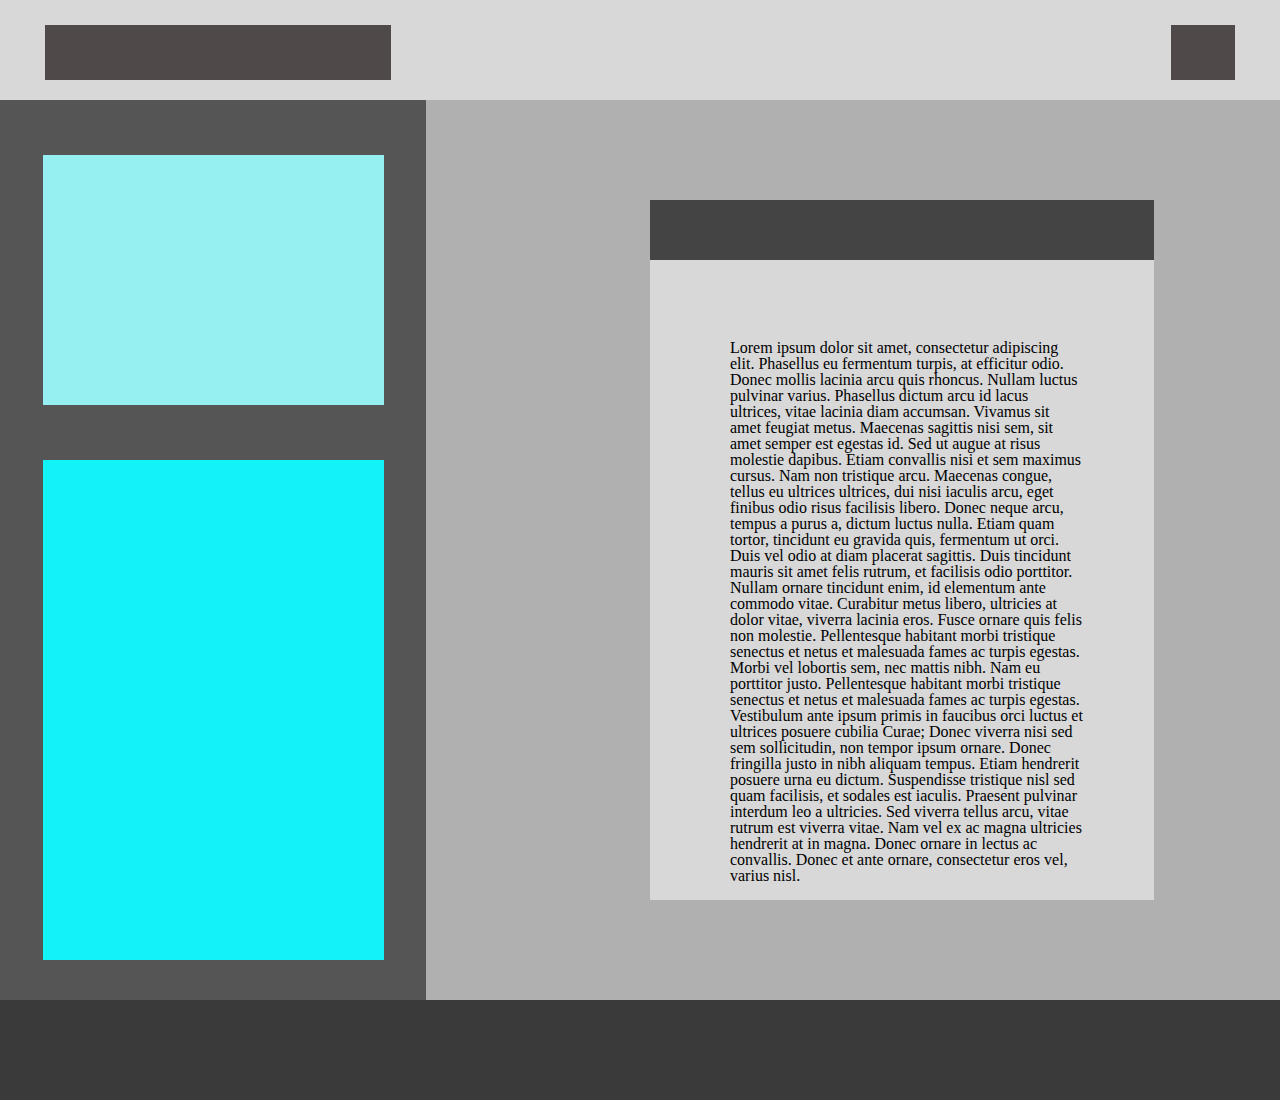
<file: level-1/index.html>
<!DOCTYPE html>
<html lang="en">

<head>

    <meta charset="UTF-8">
    <title>level-1</title>

    <link rel="stylesheet" href="../base/base.css">

    <!-- STEP 1 CSS FILE **** STEP 1 CSS FILE *** STEP 1 CSS FILE -->
    <link rel="stylesheet" href="step-1/step-1.css">

    <!-- <link rel="stylesheet" href=""> -->

    <!-- STEP 2 CSS FILE **** STEP 2 CSS FILE *** STEP 2 CSS FILE -->
    <link rel="stylesheet" href="step-2/step-2.css">

    <!-- STEP 3 CSS FILE **** STEP 3 CSS FILE *** STEP 3 CSS FILE -->
    <link rel="stylesheet" href="step-3/step-3.css">

</head>

<body>
    <main class="main-wrapper">

        <!-- Step-1.1 Position the header at the top of the screen-->
        <header class="header">

            <!-- Step-2.3 add styles to match the step-2 design  -->
            <div class="logo-container"></div>

            <!-- Step-2.4 add styles to match the step-2 design-->
            <div class="menu-container"></div>

        </header>

        <section class="main-section">

            <!-- Step-1.2 Position content-left to the left of the screen-->
            <div class="content-left">

                <!-- Step-2.1 add styles to match the step-2 design  -->
                <div class="profile-image-container"></div>

                <!-- Step-2.2 add styles to match the step-2 design-->
                <div class="profile-links-container"></div>

            </div>
            <!-- step-1.3 Position content-mid to the middle of the screen-->
            <div class="content-mid">

                <!-- Step-3.3 add some styles to match the step-3 design  -->
                <section class="content-container">

                    <!-- Step-3.1 add styles to match the step-3 design. This is the header   -->
                    <header class="content-mid-header"></header>

                    <!-- Step-3.2 add styles to match the step-3 design. This is the content section  -->
                    <div class="content">
                        <!-- Step-3.3 add some content  -->
                        Lorem ipsum dolor sit amet, consectetur adipiscing elit. Phasellus eu fermentum turpis, at efficitur odio. Donec mollis lacinia
                        arcu quis rhoncus. Nullam luctus pulvinar varius. Phasellus dictum arcu id lacus ultrices, vitae
                        lacinia diam accumsan. Vivamus sit amet feugiat metus. Maecenas sagittis nisi sem, sit amet semper
                        est egestas id. Sed ut augue at risus molestie dapibus. Etiam convallis nisi et sem maximus cursus.
                        Nam non tristique arcu. Maecenas congue, tellus eu ultrices ultrices, dui nisi iaculis arcu, eget
                        finibus odio risus facilisis libero. Donec neque arcu, tempus a purus a, dictum luctus nulla. Etiam
                        quam tortor, tincidunt eu gravida quis, fermentum ut orci. Duis vel odio at diam placerat sagittis.
                        Duis tincidunt mauris sit amet felis rutrum, et facilisis odio porttitor. Nullam ornare tincidunt
                        enim, id elementum ante commodo vitae. Curabitur metus libero, ultricies at dolor vitae, viverra
                        lacinia eros. Fusce ornare quis felis non molestie. Pellentesque habitant morbi tristique senectus
                        et netus et malesuada fames ac turpis egestas. Morbi vel lobortis sem, nec mattis nibh. Nam eu porttitor
                        justo. Pellentesque habitant morbi tristique senectus et netus et malesuada fames ac turpis egestas.
                        Vestibulum ante ipsum primis in faucibus orci luctus et ultrices posuere cubilia Curae; Donec viverra
                        nisi sed sem sollicitudin, non tempor ipsum ornare. Donec fringilla justo in nibh aliquam tempus.
                        Etiam hendrerit posuere urna eu dictum. Suspendisse tristique nisl sed quam facilisis, et sodales
                        est iaculis. Praesent pulvinar interdum leo a ultricies. Sed viverra tellus arcu, vitae rutrum est
                        viverra vitae. Nam vel ex ac magna ultricies hendrerit at in magna. Donec ornare in lectus ac convallis.
                        Donec et ante ornare, consectetur eros vel, varius nisl.
                    </div>

                </section>

            </div>

        </section>

        <!-- Step-1.4 Position the footer at the bottom of the screen-->
        <footer class="footer"> </footer>

    </main>
</body>

</html>
</file>
<file: base/base.css>
/* DO NOT CHANGE THESE */
/* DO NOT CHANGE THESE */
/* DO NOT CHANGE THESE */
/* DO NOT CHANGE THESE */
/* DO NOT CHANGE THESE */
/* DO NOT CHANGE THESE */
/* DO NOT CHANGE THESE */
/* DO NOT CHANGE THESE */

html, body, div, span, applet, object, iframe,
h1, h2, h3, h4, h5, h6, p, blockquote, pre,
a, abbr, acronym, address, big, cite, code,
del, dfn, em, img, ins, kbd, q, s, samp,
small, strike, strong, sub, sup, tt, var,
b, u, i, center,
dl, dt, dd, ol, ul, li,
fieldset, form, label, legend,
table, caption, tbody, tfoot, thead, tr, th, td,
article, aside, canvas, details, embed,
figure, figcaption, footer, header, hgroup,
menu, nav, output, ruby, section, summary,
time, mark, audio, video {
    margin: 0;
    padding: 0;
    border: 0;
    font-size: 100%;
    font: inherit;
    vertical-align: baseline;
    box-sizing: border-box;
}


/* HTML5 display-role reset for older browsers */
article, aside, details, figcaption, figure,
footer, header, hgroup, menu, nav, section {
    display:block;
}
body {
    line-height: 1;
}
ol, ul {
    list-style: none;
}
blockquote, q {
    quotes: none;
}
blockquote:before, blockquote:after,
q:before, q:after {
    content: '';
    content: none;
}
table {
    border-collapse: collapse;
    border-spacing: 0;
}
</file>
<file: level-1/step-1/step-1.css>
/*  Step-1.1 You don't need to put a position on this element because it is already at the top of the screen */

.header {
    width: 100%;
    height: 100px;
     background: #D8D8D8; 

}

/* Step-1.2 I would suggest using float to get this container in its desired location*/

.content-left {
    width: 33.3%;
    /*this height is a placeholder. You will need to make some adjustments to get this container to look like the design */
    height:900px;
    background: #565555;
    float:left;
}


/* Step-1.3 I would suggest using float to get this container in its desired location. */

.content-mid {
    width: 100%;
    /*this height is a placeholder. You will need to make some adjustment to get this container to look like the design */
    height: 900px;
    background: #B0B0B0;
    padding-top:100px;
    padding-left:650px;
}

/* Step-1.4 you're going to want to add a positioning property to get this container to the bottom of the screen  */

.footer {
    width: 100%;
    height: 100px;
    background: #3A3A3A; 
}
</file>
<file: level-1/step-2/step-2.css>
/* Step-2.1 One option to align this container to the center would be to give it a margin-left: auto; and margin-right: auto; */

.profile-image-container {
    background: #96F0F2;
    width: 80%;
    height: 250px;
    margin:auto;
    margin-top:55px;
}


/* Step-2.2  One option to align this container to the center would be to give it a margin-left: auto; and margin-right: auto; */

.profile-links-container {
    background: #12F3F7;
    width: 80%;
    height: 500px;margin:auto;
    margin-top:55px;
}


/* Step-2.3  You can either use float left or position absolute to get this element to in the desired location */

.logo-container {
    background: #4F4949;
    width:27%;
    height:55px;
    float:left;
    margin-left:45px;
    margin-top:25px;
    
}


/* Step-2.4 You can either use float left or position absolute to get this element to in the desired location*/

.menu-container {
    background: #4F4949; 
    width:5%;
    height:55px;
    float:right;
    margin-top:25px;
    margin-right:45px;
   
}
</file>
<file: level-1/step-3/step-3.css>
/* Step-3.1  Not much to do here except add a width */

.content-mid-header {
    background: #444;
    width: 100%;
    height: 60px;
}


/* Step-3.3 add a margin top to give this container some space. Also you're going to want to set the  margin-left and margin-right to auto. This will give equal distance left and right to the container--essentially--centering the container   */

.content-container {
    background: #D8D8D8;
    width: 80%;
    height: 700px;
}


/* Step-3.2  Remember to add some padding and text-align*/

.content {
    width: 80%;
    height: 500px;
    margin-left:55px;
    margin-top:55px;
    padding:25px;
}
</file>
